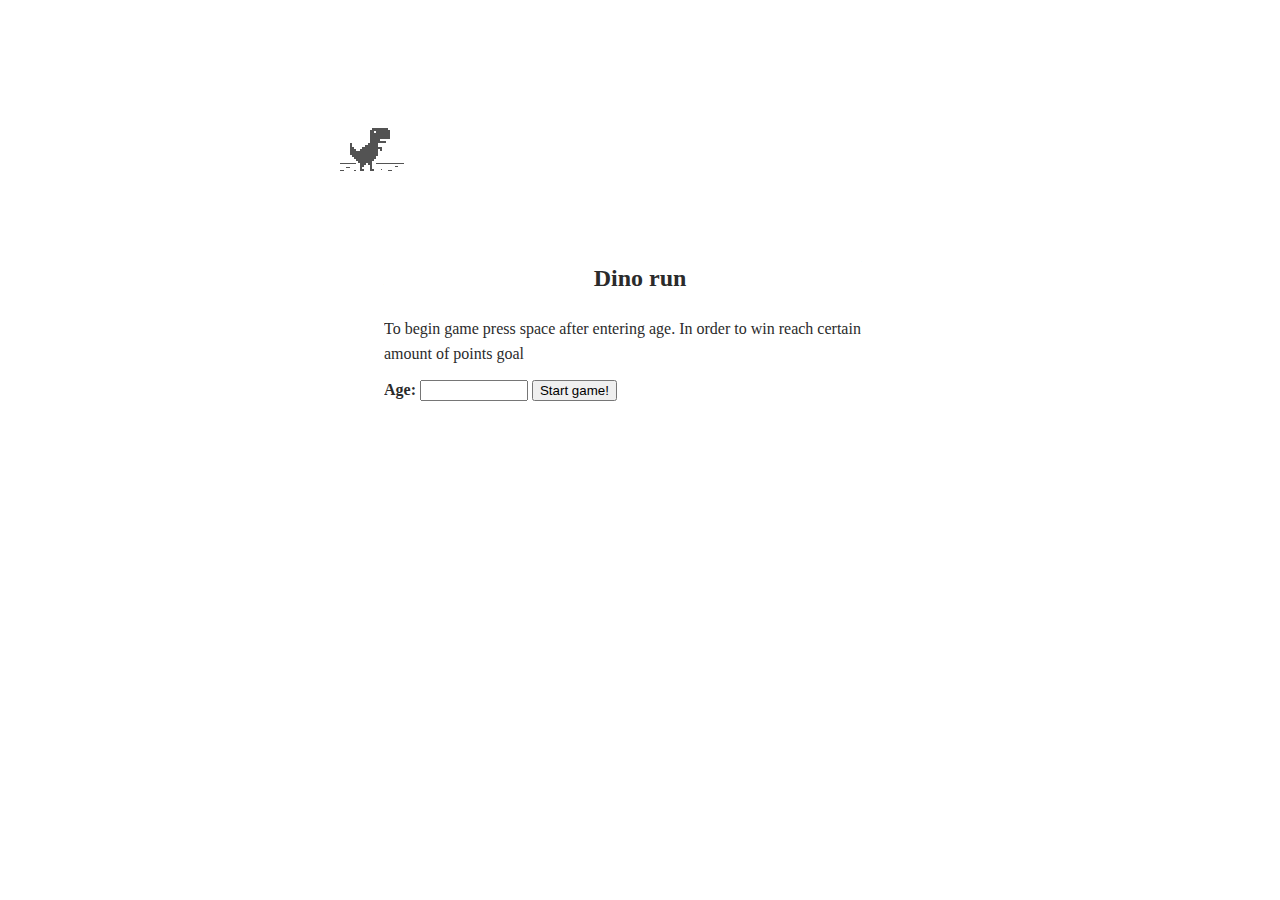
<file: dino/client.html>
<!doctype html>
<html>

<head>
    <meta charset="utf-8">
    <meta name="viewport" content="width=device-width, initial-scale=1.0,maximum-scale=1.0, user-scalable=no">
    <title >Dino run</title>
    <link rel="stylesheet" href="index.css">
    <script src="index.js"></script>
    <script>
        var startGame = function () {
            var event = document.createEvent('Event');
            event.initEvent('startGame', true, true);
            document.dispatchEvent(event);
            var age = document.getElementById('input-age').value;
            if(age > 99) {
                age = 99;
            } else if (age < 0) {
                age = 1;
            } else {
                age = Math.floor(age);
            }
            if(age < 10) {
                document.getElementById('goal').appendChild(document.createTextNode("Goal: 200 points"));
                document.goal = 100;
            } else if (age < 16) {
                document.getElementById('goal').appendChild(document.createTextNode("Goal: 400 points"));
                document.goal = 400;
            } else {
                document.getElementById('goal').appendChild(document.createTextNode("Goal: 700 points"));
                document.goal = 700;
            }
            document.getElementById('start-button').disabled = true;
            document.getElementById('input-age').disabled = true;
            document.addEventListener('check-win-condition', checkwin);
        };

        var checkwin = function(e){
            console.log(e.detail, document.goal);
            if(e.detail >= document.goal) {
                document.removeEventListener('check-win-condition', checkwin);
                //document.getElementById('goal').removeChild();
                document.getElementById('goal').style.display = "none";
                document.getElementById('won').style.display = "block";
            }
        }
    </script>
</head>

<body id="t" class="offline">
    <div id="main-frame-error" class="interstitial-wrapper">
        <div id="main-content">
            <div class="icon icon-offline" alt=""></div>
        </div>
        <div style="width: 512px; margin: auto; margin-top: 60px;">
            <h2 id="goal" style="text-align: center">Dino run </h2>
            <h2 id="won" style="text-align: center; display: none">You have won!</h2>
            <div style="margin-bottom: 12px">To begin game press space after entering age. In order to win reach certain amount of points goal</div>
            <div style="margin-bottom: 12px">
                <label><b>Age: </b></label>
                <input id="input-age" style="width: 100px" type="number" min="1" max="99">
                <button id="start-button" onClick="startGame()">Start game!</button>
            </div>
        </div>  
        <div id="offline-resources">
            <img id="offline-resources-1x" src="assets/default_100_percent/100-offline-sprite.png">
            <img id="offline-resources-2x" src="assets/default_200_percent/200-offline-sprite.png">
            <template id="audio-resources">
                <audio id="offline-sound-press" src="[data-uri]"></audio>
                <audio id="offline-sound-hit" src="[data-uri]"></audio>
                <audio id="offline-sound-reached" src="[data-uri]"></audio>
            </template>
        </div>
    </div>
</body>

</html>
</file>
<file: dino/index.css>
/* Copyright 2013 The Chromium Authors. All rights reserved.
 * Use of this source code is governed by a BSD-style license that can be
 * found in the LICENSE file. */

html, body {
  padding: 0;
  margin: 0;
  width: 100%;
  height: 100%;
}

.icon {
  -webkit-user-select: none;
  user-select: none;
  display: inline-block;
}

.icon-offline {
  content: -webkit-image-set( url(assets/default_100_percent/100-error-offline.png) 1x, url(assets/default_200_percent/200-error-offline.png) 2x);
  position: relative;
}

.hidden {
  display: none;
}


/* Offline page */

.offline .interstitial-wrapper {
  color: #2b2b2b;
  font-size: 1em;
  line-height: 1.55;
  margin: 0 auto;
  max-width: 600px;
  padding-top: 100px;
  width: 100%;
}

.offline .runner-container {
  height: 150px;
  max-width: 600px;
  overflow: hidden;
  position: absolute;
  top: 35px;
  width: 44px;
}

.offline .runner-canvas {
  height: 150px;
  max-width: 600px;
  opacity: 1;
  overflow: hidden;
  position: absolute;
  top: 0;
  z-index: 2;
}

.offline .controller {
  background: rgba(247, 247, 247, .1);
  height: 100vh;
  left: 0;
  position: absolute;
  top: 0;
  width: 100vw;
  z-index: 1;
}

#offline-resources {
  display: none;
}

@media (max-width: 420px) {
  .suggested-left > #control-buttons, .suggested-right > #control-buttons {
    float: none;
  }
  .snackbar {
    left: 0;
    bottom: 0;
    width: 100%;
    border-radius: 0;
  }
}

@media (max-height: 350px) {
  h1 {
    margin: 0 0 15px;
  }
  .icon-offline {
    margin: 0 0 10px;
  }
  .interstitial-wrapper {
    margin-top: 5%;
  }
  .nav-wrapper {
    margin-top: 30px;
  }
}

@media (min-width: 600px) and (max-width: 736px) and (orientation: landscape) {
  .offline .interstitial-wrapper {
    margin-left: 0;
    margin-right: 0;
  }
}

@media (min-width: 420px) and (max-width: 736px) and (min-height: 240px) and (max-height: 420px) and (orientation:landscape) {
  .interstitial-wrapper {
    margin-bottom: 100px;
  }
}

@media (min-height: 240px) and (orientation: landscape) {
  .offline .interstitial-wrapper {
    margin-bottom: 90px;
  }
  .icon-offline {
    margin-bottom: 20px;
  }
}

@media (max-height: 320px) and (orientation: landscape) {
  .icon-offline {
    margin-bottom: 0;
  }
  .offline .runner-container {
    top: 10px;
  }
}

@media (max-width: 240px) {
  .interstitial-wrapper {
    overflow: inherit;
    padding: 0 8px;
  }
}
</file>
